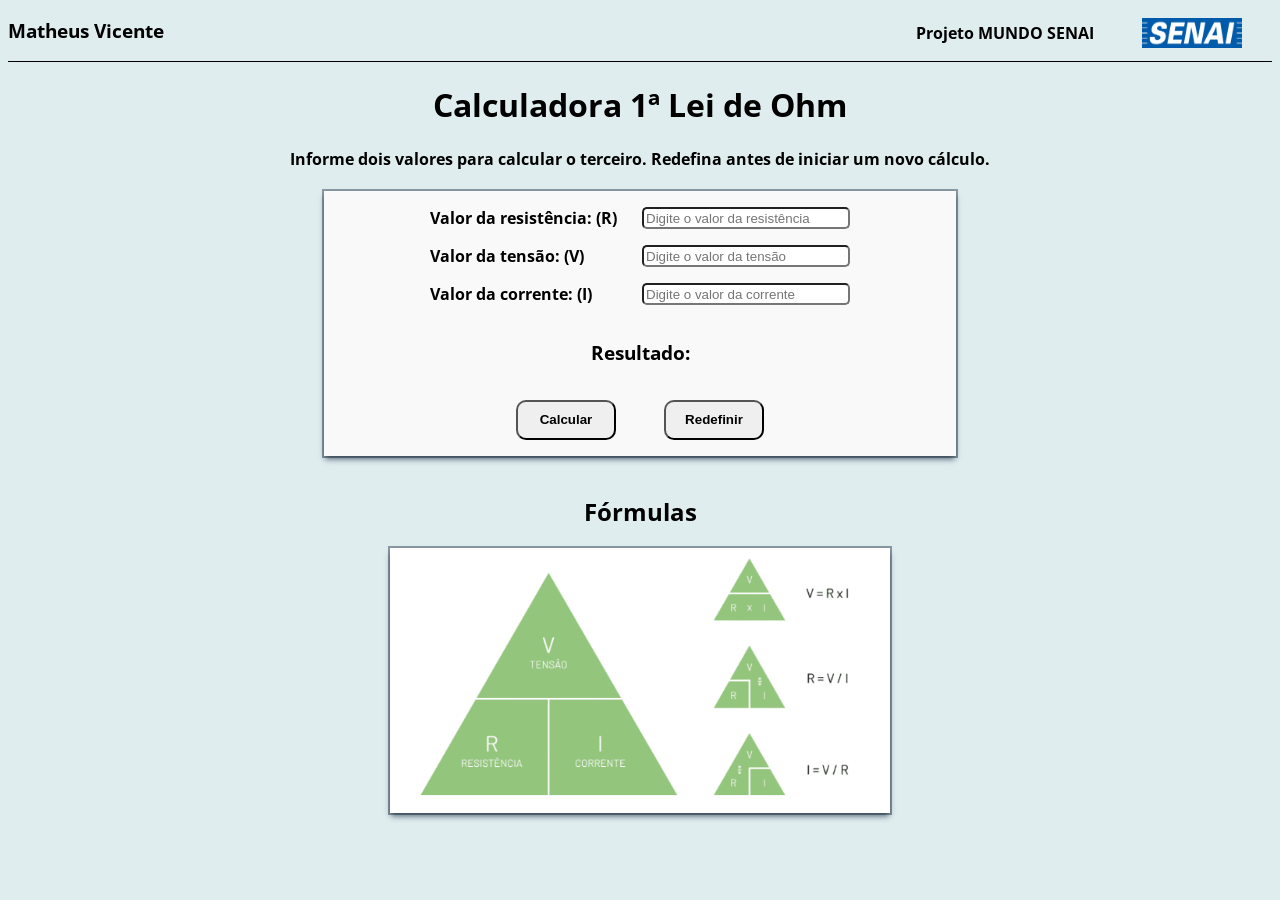
<file: index.html>
<!DOCTYPE html>
<html lang="pt-BR">
    <head>
        <meta charset="UTF-8">
        <meta name="viewport" content="width=device-width, initial-scale=1.0">
        <title>Document</title>
        <script src="script.js"></script>
        <link rel="stylesheet" href="style.css">
        <link rel="preconnect" href="https://fonts.googleapis.com">
        <link rel="preconnect" href="https://fonts.gstatic.com" crossorigin>
        <link href="https://fonts.googleapis.com/css2?family=Open+Sans:ital,wght@0,300..800;1,300..800&display=swap" rel="stylesheet">
    </head>
    <body>
        <header>
            <div class="cabecalho">
                <h3 class="tituloCabecalho">Matheus Vicente</h3>
                <div class="logoCabecalho">
                    <h4 class="tituloCabecalho">Projeto MUNDO SENAI</h4><img src="logoSenai.png" id="logoSenai" class="tituloCabecalho">
                </div>
            </div>
            <hr>
        </header>
        <h1 class="titulos">Calculadora 1ª Lei de Ohm</h1>
        <h4 class="titulos">Informe dois valores para calcular o terceiro. Redefina antes de iniciar um novo cálculo.</h4>
        <div class="bloco">
            <div class="valores">
                <label for="resistencia"><strong>Valor da resistência: (R)</strong></label>
                <input class="inputs" type="number" id="resistencia" placeholder="Digite o valor da resistência">
            </div>
            <div class="valores">    
                <label for="tensao"><strong>Valor da tensão: (V)</strong></label>
                <input class="inputs" type="number" id="tensao" placeholder="Digite o valor da tensão">
            </div>    
            <div class="valores">
                <label for="corrente"><strong>Valor da corrente: (I)</strong></label>
                <input class="inputs" type="number" id = "corrente" placeholder="Digite o valor da corrente">
            </div>  
            <h3 id="resultado">Resultado: </h3>
            <div class="buttons">
                <button id="bt1" class="buttons" onclick="resultado()">Calcular</button>
                <button id="bt2" class="buttons" onclick="apagar()">Redefinir</button>
            </div>
        </div>
        <div class="imgFormulas"><h2><strong>Fórmulas</strong></h2><img src="formulas.PNG" id="img"></div>
    </body>
</html>
</file>
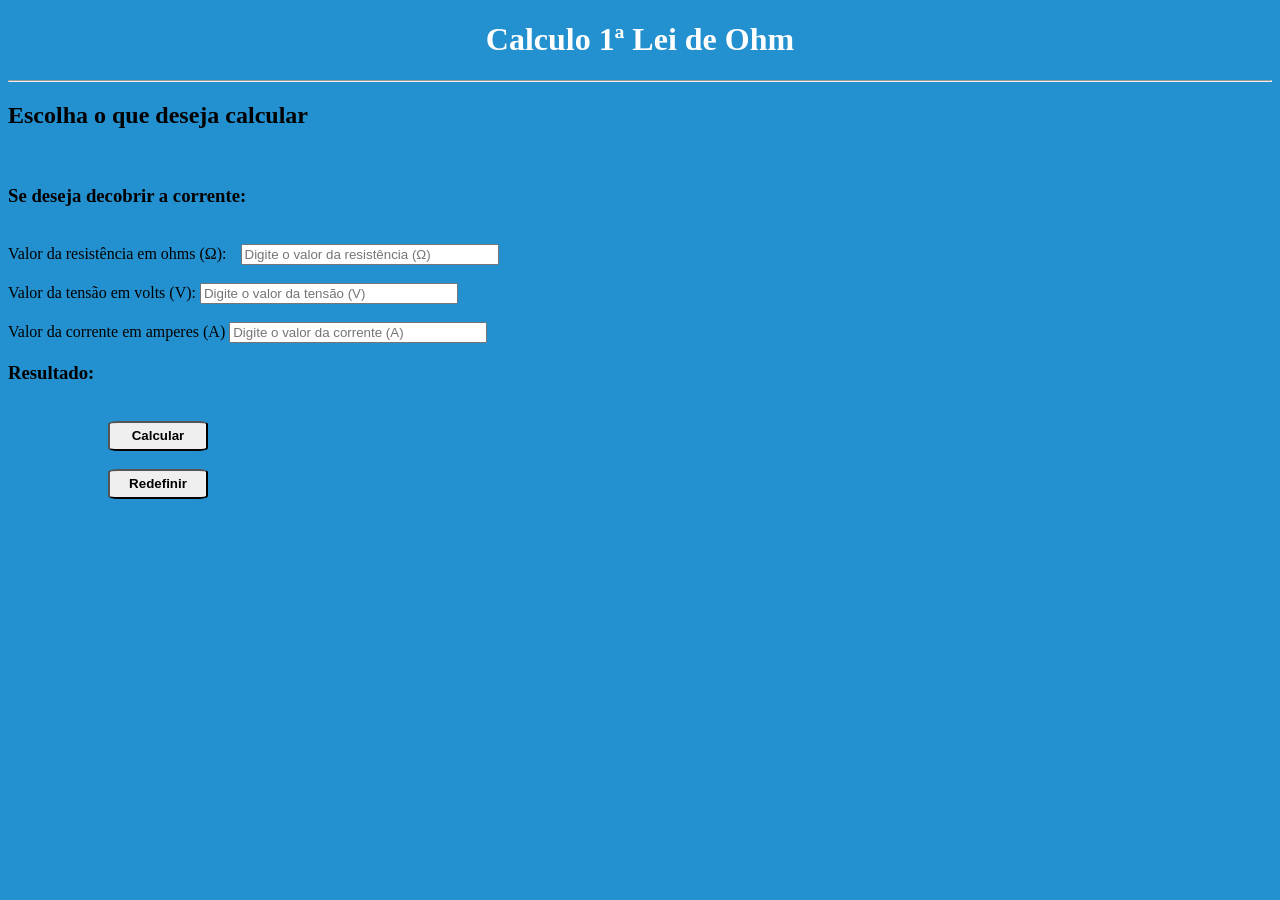
<file: Calculadora v1/index.html>
<!DOCTYPE html>
<html lang="pt-BR">
    <head>
        <meta charset="UTF-8">
        <meta name="viewport" content="width=device-width, initial-scale=1.0">
        <title>Document</title>
        <script src="script.js"></script>
        <link rel="stylesheet" href="style.css">
    </head>
    <body>
        <header>
            <h1>Calculo 1ª Lei de Ohm</h1>
            <hr>
            <h2>Escolha o que deseja calcular</h2>
            <br>
        </header>
        <div>
            <h3>Se deseja decobrir a corrente:</h3>
            <br>
            <label for="resistencia">Valor da resistência em ohms (Ω): </label>
            <input  type="number" id="resistencia" placeholder="Digite o valor da resistência (Ω)">
            <br><br>
            <label for="tensao">Valor da tensão em volts (V): </label>
            <input  type="number" id="tensao" placeholder="Digite o valor da tensão (V) ">
            <br><br>
            <label for="corrente">Valor da corrente em amperes (A) </label>
            <input  type="number" id = "corrente" placeholder="Digite o valor da corrente (A)">
            <br>
            <h3 id="resultado">Resultado: </h3>
            <br>
            <button id="bt1" onmouseout="voltaCorBt1()" onmouseenter="mudaCorBt1()" onclick="resultado()">Calcular</button>
            <br><br>
            <button id="bt2" onmouseout="voltaCorBt2()" onmouseenter="mudaCorBt2()" onclick="apagar()">Redefinir</button>
        </div>
    </body>
</html>
</file>
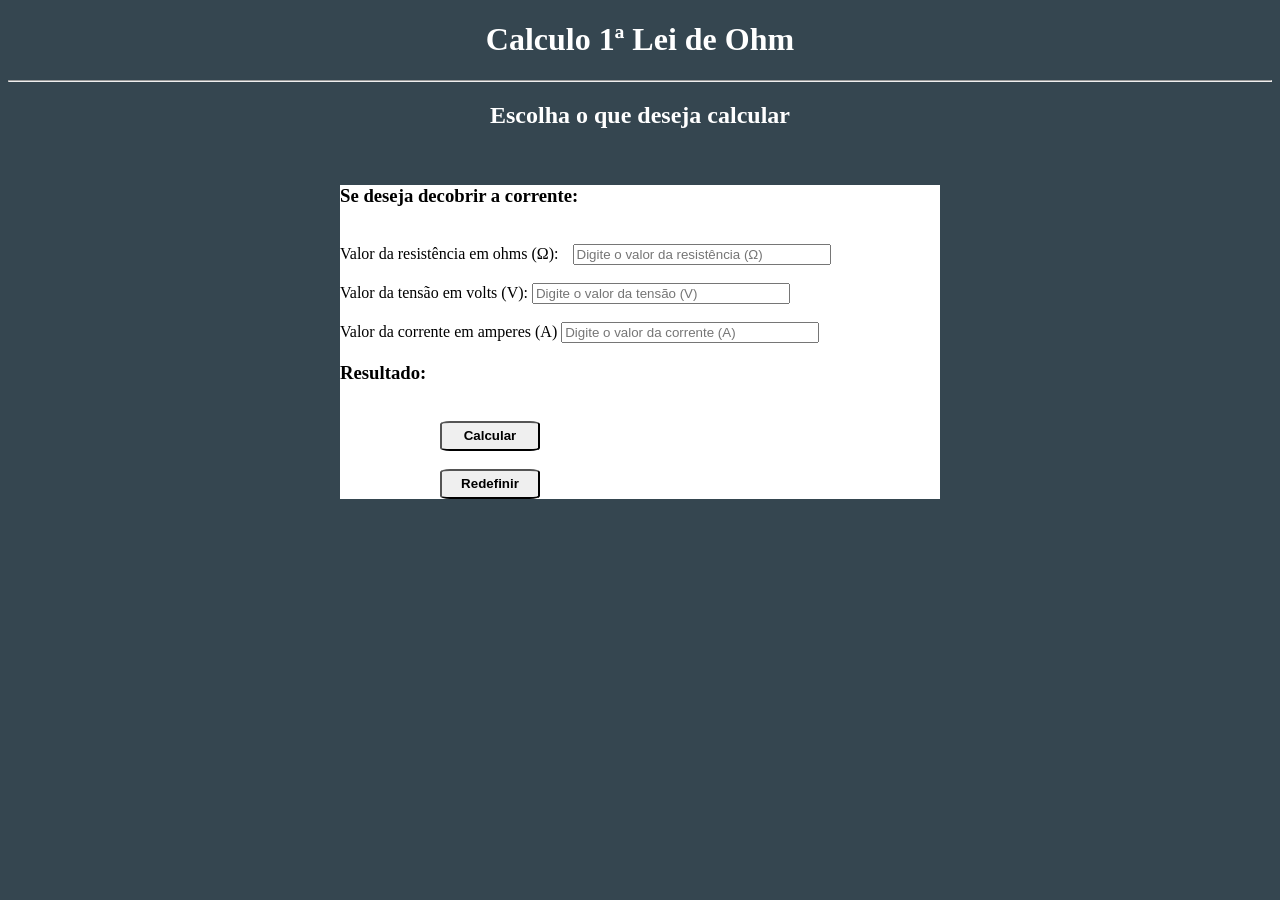
<file: Calculadora/index.html>
<!DOCTYPE html>
<html lang="pt-BR">
    <head>
        <meta charset="UTF-8">
        <meta name="viewport" content="width=device-width, initial-scale=1.0">
        <title>Calculadora Teste</title>
        <script src="script.js"></script>
        <link rel="stylesheet" href="style.css">
    </head>
    <body>
        <header>
            <h1>Calculo 1ª Lei de Ohm</h1>
            <hr>
            <h2>Escolha o que deseja calcular</h2>
            <br>
        </header>
        <div>
            <h3>Se deseja decobrir a corrente:</h3>
            <br>
            <label for="resistencia">Valor da resistência em ohms (Ω): </label>
            <input  type="number" id="resistencia" placeholder="Digite o valor da resistência (Ω)">
            <br><br>
            <label for="tensao">Valor da tensão em volts (V): </label>
            <input  type="number" id="tensao" placeholder="Digite o valor da tensão (V) ">
            <br><br>
            <label for="corrente">Valor da corrente em amperes (A) </label>
            <input  type="number" id = "corrente" placeholder="Digite o valor da corrente (A)">
            <br>
            <h3 id="resultado">Resultado: </h3>
            <br>
            <button id="bt1" onmouseover="mudaCorBt('bt1')" onmouseout="voltaCorBt('bt1')" onclick="resultado()">Calcular</button>
            <br><br>
            <button id="bt2" onmouseover="mudaCorBt('bt2')" onmouseout="voltaCorBt('bt2')"  onclick="apagar()">Redefinir</button>
        </div>
    </body>
</html>
</file>
<file: style.css>
.cabecalho{
  display: flex;
  justify-content: space-between;
  margin-bottom: 0px;
  margin-block-start: 0px;
}
.tituloCabecalho{
  margin-block-start: 10px;
  margin-block-end: 5px;
}
.logoCabecalho{
  display: flex;
  align-items: center;
  gap: 3rem;
  margin-right: 30px;
}
hr{
  background-color: black; 
  height: 1px;
  border: 0; 
  margin: 0"
}
.titulos{
  text-align: center;
}
body {
  background-color: #dfedef;
  font-family: "Open Sans", sans-serif;
}
header {
  text-align: center;
  font-family: "Open Sans", sans-serif;
  color: rgb(0, 0, 0);
}
.bloco {
  display: flex;
  flex-direction: column;
  align-items: center;
  gap: 1rem;
  padding: 1rem 1rem 1rem 1rem;
  width: 600px;
  margin: auto;
  box-shadow: rgba(6, 24, 44, 0.4) 0px 0px 0px 2px,
    rgba(6, 24, 44, 0.65) 0px 4px 6px -1px,
    rgba(255, 255, 255, 0.08) 0px 1px 0px inset;
  background-color: #f9f9f9;
}
.dica {
  display: flex;
  margin: auto;
}
.inputs {
  width: 200px;
  border-radius: 5px;
}
.valores {
  display: flex;
  width: 70%;
  justify-content: space-between;
}
.buttons {
  display: flex;
  justify-content: space-evenly;
  gap: 3rem;
}
button {
  align-items: center;
  width: 100px;
  height: 40px;
  font-weight: bold;
  border-radius: 10px;
  cursor: pointer;
}
button:hover {
  background-color: grey;
}
.imgFormulas {
  display: flex;
  flex-direction: column;
  align-items: center;
  padding-top: 20px;
}
#img {
  width: 500px;
  box-shadow: rgba(6, 24, 44, 0.4) 0px 0px 0px 2px,
    rgba(6, 24, 44, 0.65) 0px 4px 6px -1px,
    rgba(255, 255, 255, 0.08) 0px 1px 0px inset;
}

#logoSenai{
  width: 100px;
  height: 30px;
}
</file>
<file: Calculadora v1/style.css>
body{
    background-color: rgb(35, 144, 207);
}
h1{
    text-align: center;
    font-family: 'Times New Roman', Times, serif;
    color: white;
}
#resistencia{
    margin-left: 10px;
}
button{
    margin-left: 100px ;
    width: 100px;
    height: 30px;
    font-weight: bold;
    border-radius: 10%;
    cursor: pointer;
}

#resistencia{
    width: 250px;
}

#tensao{
    width: 250px;
}

#corrente{
    width: 250px;
}
</file>
<file: Calculadora/style.css>
body{
    background-color: rgb(53, 70, 80);
}
header{
    text-align: center;
    font-family: 'Times New Roman', Times, serif;
    color: white;
}
div{
    background-color: white;
    width: 600px;
    margin: auto;
}
#resistencia{
    margin-left: 10px;
}
button{
    margin-left: 100px ;
    width: 100px;
    height: 30px;
    font-weight: bold;
    border-radius: 10%;
    cursor: pointer;
}

#resistencia{
    width: 250px;
}

#tensao{
    width: 250px;
}

#corrente{
    width: 250px;
}
</file>
